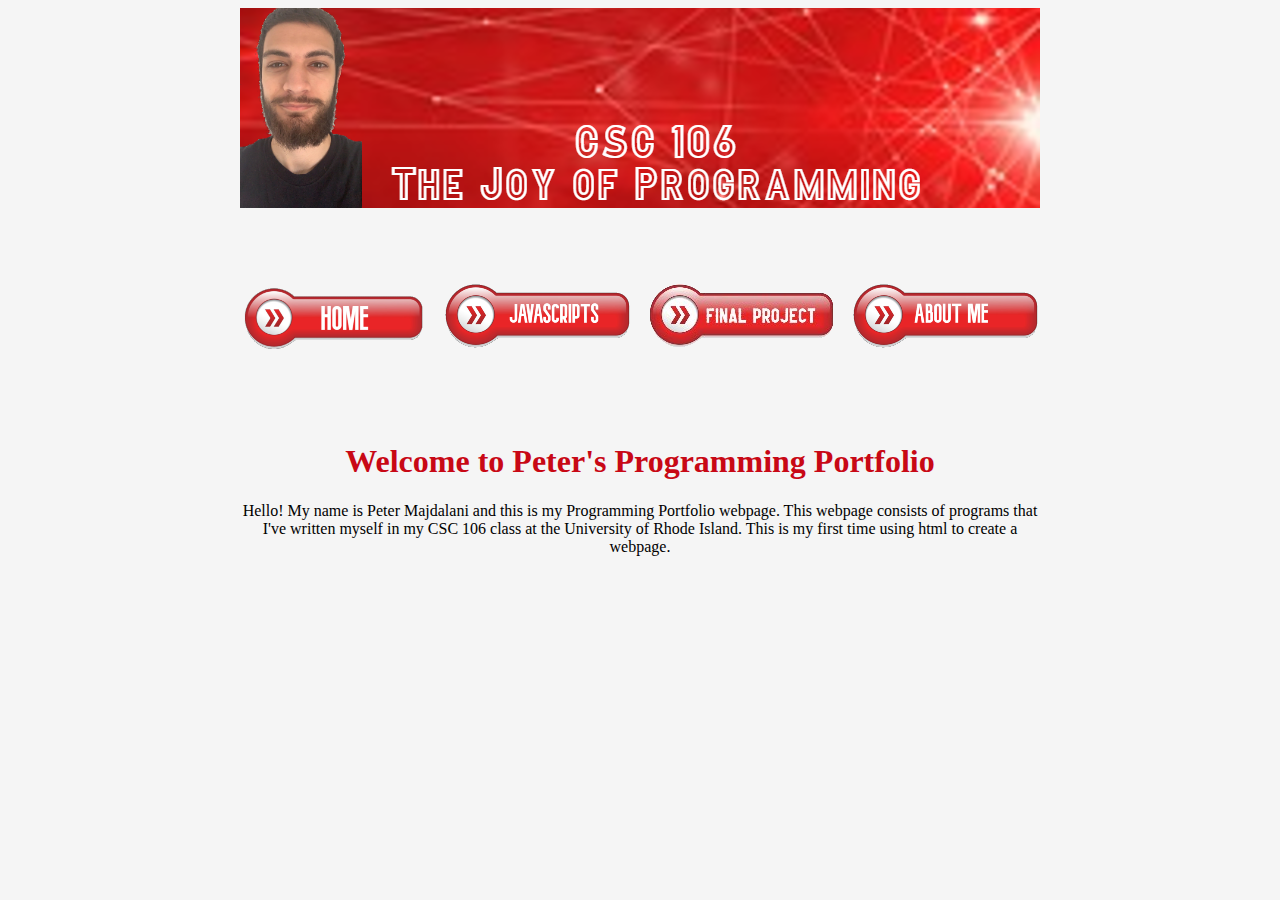
<file: index.html>
<!DOCTYPE html>
<html>
    <head>
        <meta charset="utf-8">
        <title>Peter's Programming Portfolio</title>
        <link rel="stylesheet" href="pete.css">
    </head>
    <body> 
        <center>
        <img src="NewCSC106_banner.png">
        <table>
            <tr>
                <td>
                    <a href="https://pmajdalani.github.io">
                        <img src="RedButtonHome.png"> </a> </td>
                <td>
                    <a href="https://pmajdalani.github.io/Javascripts.html">
                          <img src="RedButtonJavascripts.png"> </a> </td>
                <td> 
                    <a href="https://pmajdalani.github.io/Final_Project.html">
                        <img src="RedButtonFinal_Project.png"> </a> </td>
                <td>
                    <a href="https://pmajdalani.github.io/AboutMe.html">
                        <img src="RedButtonAboutMe.png"> </a> </td>
            </tr>
        </table>
      <h1 id="Welcome-header"> Welcome to Peter's Programming Portfolio</h1>
      <p id="welcome-para"> Hello! My name is Peter Majdalani and this is my Programming Portfolio webpage. This webpage consists of programs that I've written myself in my CSC 106 class
          at the University of Rhode Island. This is my first time using html to create a webpage.  </p>
        </center>
    </body>
</html>
</file>
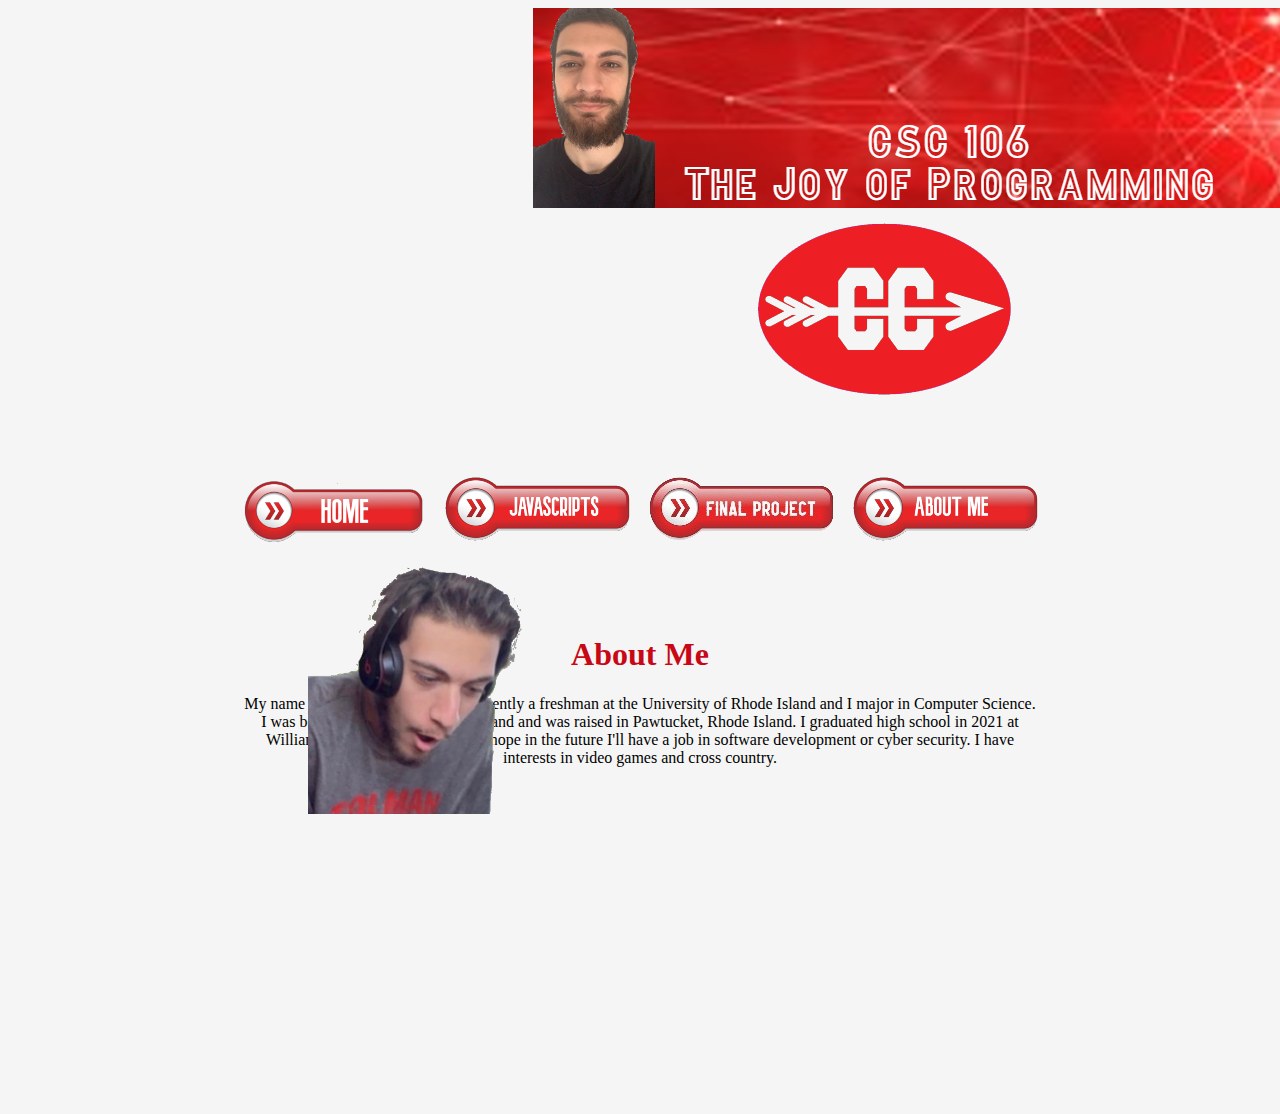
<file: AboutMe.html>
<!DOCTYPE html>
<html>
    <head>
        <meta charset="utf-8">
        <title>About Me</title>
        <link rel="stylesheet" href="pete.css">
    </head>
    <body> 
        <center>
            <img id="banner" src="NewCSC106_banner.png"> <img id="CC" src="CC.png">
        <table>
            <tr>
                <td>
                    <a href="https://pmajdalani.github.io">
                        <img src="RedButtonHome.png"> </a> </td>
                <td>
                    <a href="https://pmajdalani.github.io/Javascripts.html">
                          <img src="RedButtonJavascripts.png"> </a> </td>
                <td> 
                    <a href="https://pmajdalani.github.io/Final_Project.html">
                        <img src="RedButtonFinal_Project.png"> </a> </td>
                <td>
                    <a href="https://pmajdalani.github.io/AboutMe.html">
                        <img src="RedButtonAboutMe.png"> </a> </td>
            </tr>
        </table>
      <h1 id="AboutMe-header"> About Me </h1>
      <p id="AboutMe-para"> My name is Peter Majdalani, I am currently a freshman at the University of Rhode Island and I major in Computer Science. I was born in Providence, Rhode Island and was raised in Pawtucket, Rhode Island.
       I graduated high school in 2021 at William E. Tolman High School. I hope in the future I'll have a job in software development or cyber security. I have interests in
       video games and cross country.</p> 
            <img id="pedro" src="pedro.png">
        </center>
    </body>
</file>
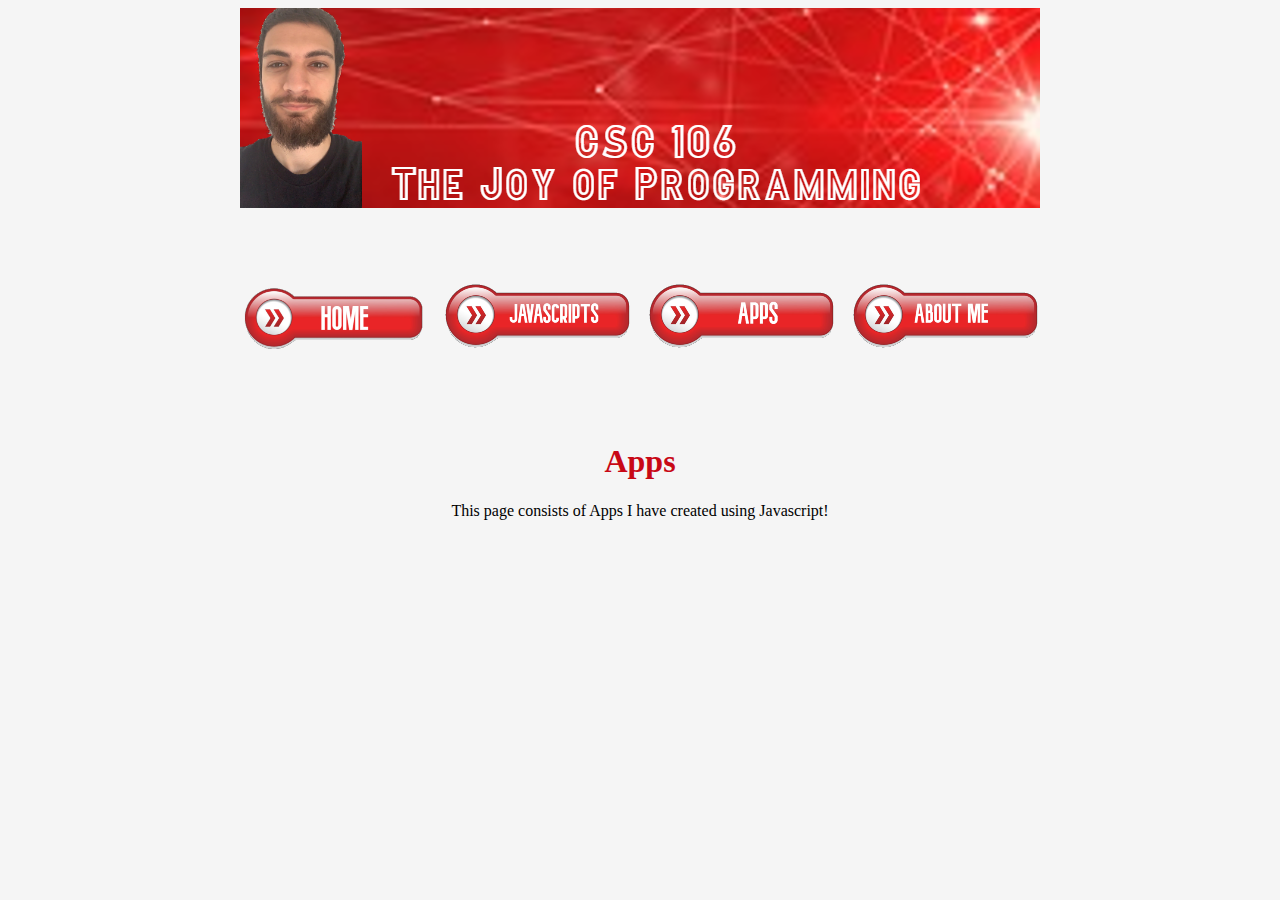
<file: Apps.html>
<!DOCTYPE html>
<html>
    <head>
        <meta charset="utf-8">
        <title>Apps</title>
         <link rel="stylesheet" href="pete.css">
    </head>
    <body> 
        <center>
        <img src="NewCSC106_banner.png">
        <table>
            <tr>
                <td>
                    <a href="https://pmajdalani.github.io">
                        <img src="RedButtonHome.png"> </a> </td>
                <td>
                    <a href="https://pmajdalani.github.io/Javascripts.html">
                          <img src="RedButtonJavascripts.png"> </a> </td>
                <td> 
                    <a href="https://pmajdalani.github.io/Apps.html">
                        <img src="RedButtonApps.png"> </a> </td>
                <td>
                    <a href="https://pmajdalani.github.io/AboutMe.html">
                        <img src="RedButtonAboutMe.png"> </a> </td>
            </tr>
        </table>
      <h1  id="Apps-header"> Apps</h1>
      <p> This page consists of Apps I have created using Javascript! </p>
        </center>
    </body>
</html>
</file>
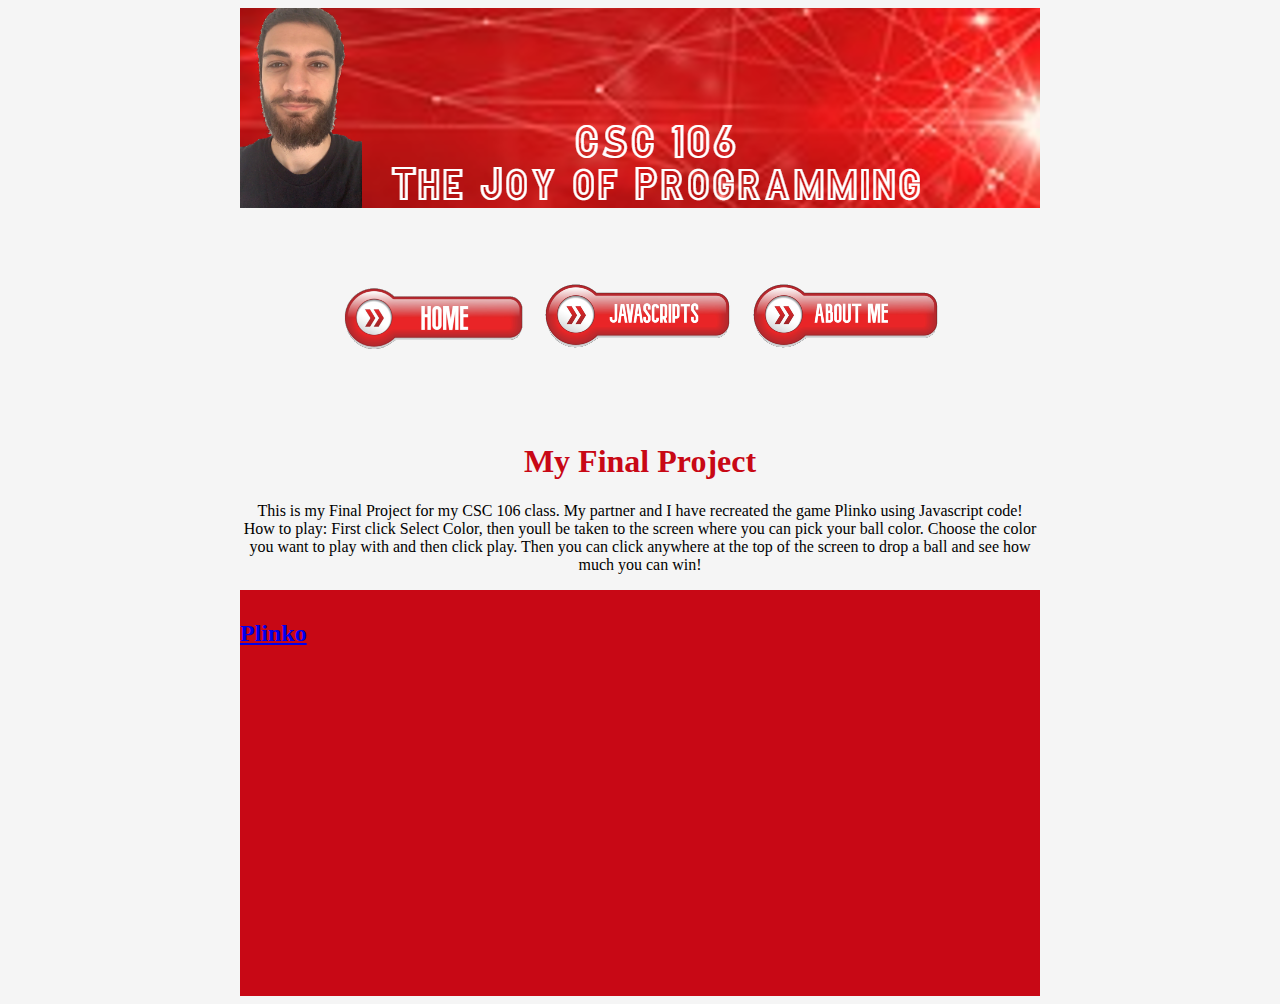
<file: Final_Project.html>
<!DOCTYPE html>
<html>
    <head>
        <meta charset="utf-8">
        <title>Final Project</title>
        <link rel="stylesheet" href="pete.css">
    </head>
    <body> 
        <center>
        <img src="NewCSC106_banner.png">
        <table>
            <tr>
                <td>
                    <a href="https://pmajdalani.github.io">
                        <img src="RedButtonHome.png"> </a> </td>
                <td>
                    <a href="https://pmajdalani.github.io/Javascripts.html">
                          <img src="RedButtonJavascripts.png"> </a> </td>
                <td> 
                    <a href="https://pmajdalani.github.io/Final_Project.html>
                        <img src="RedButtonFinal_Project.png"> </a> </td>
                <td>
                    <a href="https://pmajdalani.github.io/AboutMe.html">
                        <img src="RedButtonAboutMe.png"> </a> </td>
            </tr>
        </table>
      <h1 id="Welcome-header"> My Final Project</h1>
      <p id="welcome-para"> This is my Final Project for my CSC 106 class. My partner and I have recreated the game Plinko using Javascript code! How to play: First click Select Color, 
                          then youll be taken to the screen where you can pick your ball color. Choose the color you want to play with and then click play.
                          Then you can click anywhere at the top of the screen to drop a ball and see how much you can win!</p>
        </center>
        <div class="main-body">
          <h2><a href="https://www.khanacademy.org/computer-programming/plinko/5691111555252224">Plinko</a></h2><script src="https://www.khanacademy.org/computer-programming/plinko/5691111555252224/embed.js?editor=no&buttons=no&author=no&embed=yes"></script>
          
          <iframe width="560" height="315" src="https://www.youtube.com/embed/Vf01RJ9Uzn0" title="YouTube video player" frameborder="0" allow="accelerometer; autoplay; clipboard-write; encrypted-media; gyroscope; picture-in-picture" allowfullscreen></iframe>
    </body>
</html>
</file>
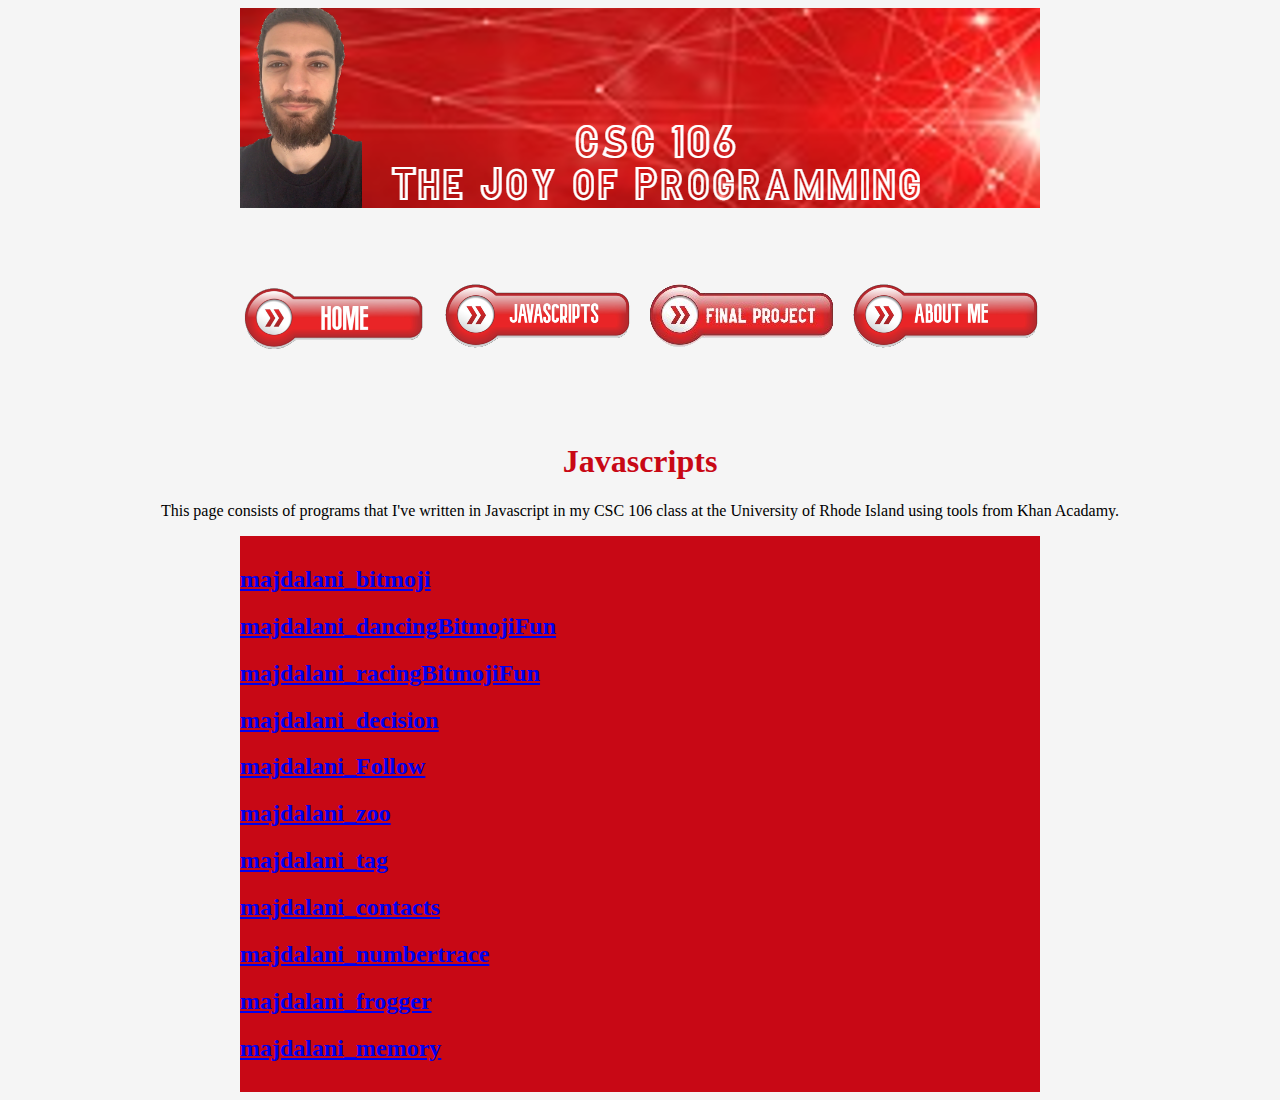
<file: Javascripts.html>
<!DOCTYPE html>
<html>
    <head>
        <meta charset="utf-8">
        <title>Javascripts</title>
        <link rel="stylesheet" href="pete.css">
    </head>
    <body> 
        <center>
        <img src="NewCSC106_banner.png">
        <table>
            <tr>
               <td>
                    <a href="https://pmajdalani.github.io">
                        <img src="RedButtonHome.png"> </a> </td>
                <td>
                    <a href="https://pmajdalani.github.io/Javascripts.html">
                          <img src="RedButtonJavascripts.png"> </a> </td>
                <td> 
                    <a href="https://pmajdalani.github.io/Final_Project.html">
                        <img src="RedButtonFinal_Project.png"> </a> </td>
                <td>
                    <a href="https://pmajdalani.github.io/AboutMe.html">
                        <img src="RedButtonAboutMe.png"> </a> </td>
            </tr>
        </table>
        <h1 id="java-header"> Javascripts </h1>
        <p> This page consists of programs that I've written in Javascript in my CSC 106 class at the University of Rhode Island using tools from Khan Acadamy.
        </center>
        <div class="main-body">
       <h2><a href="https://www.khanacademy.org/computer-programming/majdalani_bitmoji/6396262228213760">majdalani_bitmoji</a></h2><script src="https://www.khanacademy.org/computer-programming/majdalani_bitmoji/6396262228213760/embed.js?editor=no&buttons=no&author=no&embed=yes"></script>
        
        <h2><a href="https://www.khanacademy.org/computer-programming/majdalani_dancingbitmojifun/5743173368332288">majdalani_dancingBitmojiFun</a></h2><script src="https://www.khanacademy.org/computer-programming/majdalani_dancingbitmojifun/5743173368332288/embed.js?editor=no&buttons=no&author=no&embed=yes"></script>
        
        <h2><a href="https://www.khanacademy.org/computer-programming/majdalani_racingbitmojifun/5367678982209536">majdalani_racingBitmojiFun</a></h2><script src="https://www.khanacademy.org/computer-programming/majdalani_racingbitmojifun/5367678982209536/embed.js?editor=no&buttons=no&author=no&embed=yes"></script>
            
        <h2><a href="https://www.khanacademy.org/computer-programming/majdalani_decision/5481500690661376">majdalani_decision</a></h2><script src="https://www.khanacademy.org/computer-programming/majdalani_decision/5481500690661376/embed.js?editor=no&buttons=no&author=no&embed=yes"></script>
            
        <h2><a href="https://www.khanacademy.org/computer-programming/majdalani_follow/5161152568934400">majdalani_Follow</a></h2><script src="https://www.khanacademy.org/computer-programming/majdalani_follow/5161152568934400/embed.js?editor=no&buttons=no&author=no&embed=yes"></script>
   
        <h2><a href="https://www.khanacademy.org/computer-programming/majdalani_zoo/6024158513250304">majdalani_zoo</a></h2><script src="https://www.khanacademy.org/computer-programming/majdalani_zoo/6024158513250304/embed.js?editor=no&buttons=no&author=no&embed=yes"></script>
            
        <h2><a href="https://www.khanacademy.org/computer-programming/majdalani_tag/5027115309252608">majdalani_tag</a></h2><script src="https://www.khanacademy.org/computer-programming/majdalani_tag/5027115309252608/embed.js?editor=no&buttons=no&author=no&embed=yes"></script>
        
        <h2><a href="https://www.khanacademy.org/computer-programming/majdalani_contacts/5232129239728128">majdalani_contacts</a></h2><script src="https://www.khanacademy.org/computer-programming/majdalani_contacts/5232129239728128/embed.js?editor=no&buttons=no&author=no&embed=yes"></script>
            
        <h2><a href="https://www.khanacademy.org/computer-programming/majdalani_numbertrace/4541165722451968">majdalani_numbertrace</a></h2><script src="https://www.khanacademy.org/computer-programming/majdalani_numbertrace/4541165722451968/embed.js?editor=no&buttons=no&author=no&embed=yes"></script>
            
        <h2><a href="https://www.khanacademy.org/computer-programming/majdalani_frogger/4689017863979008">majdalani_frogger</a></h2><script src="https://www.khanacademy.org/computer-programming/majdalani_frogger/4689017863979008/embed.js?editor=no&buttons=no&author=no&embed=yes"></script>
            
         <h2><a href="https://www.khanacademy.org/computer-programming/majdalani_memory/6005389621510144">majdalani_memory</a></h2><script src="https://www.khanacademy.org/computer-programming/majdalani_memory/6005389621510144/embed.js?editor=no&buttons=no&author=no&embed=yes"></script>
        </div>
    </body>
</file>
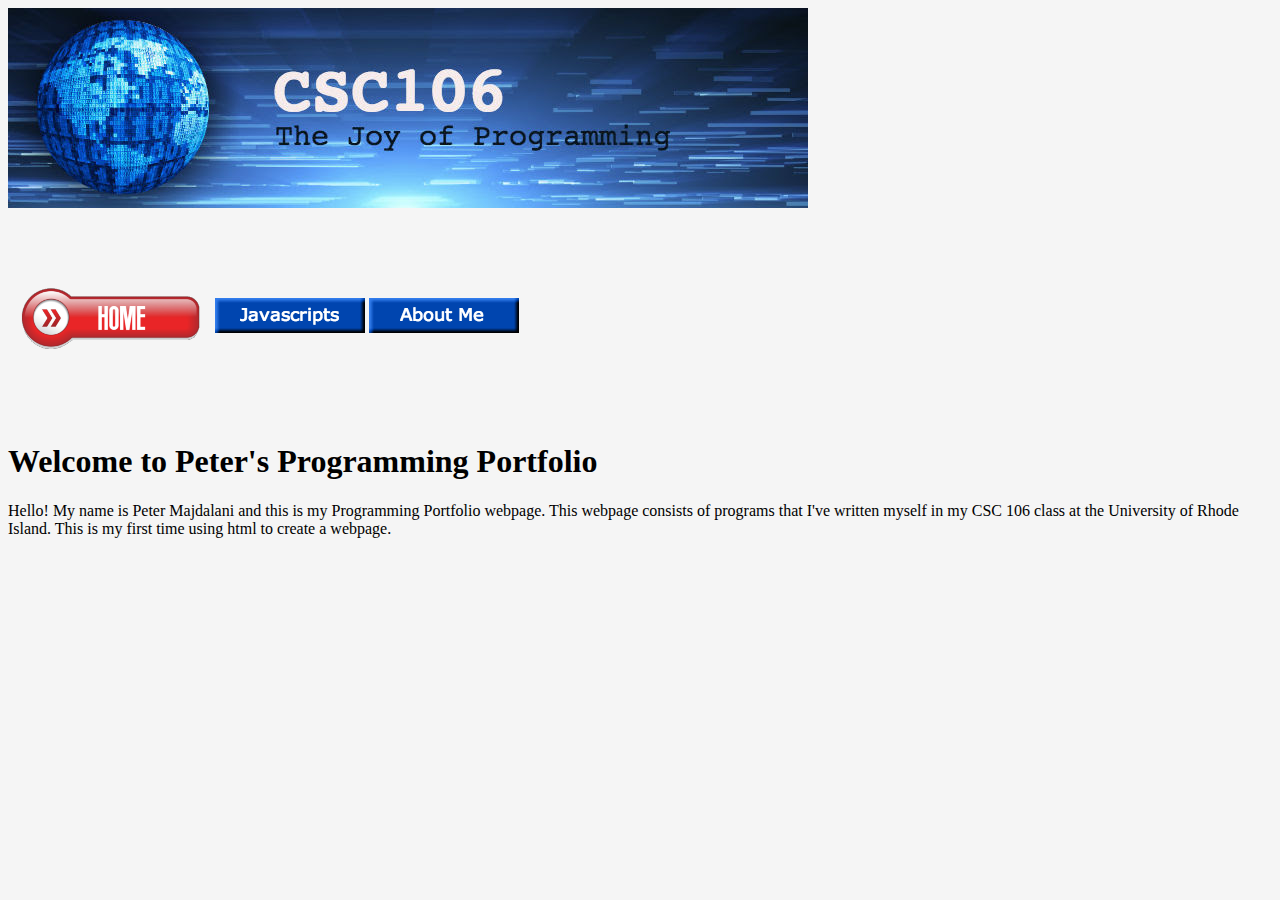
<file: test.html>
<!DOCTYPE html>
<html>
    <head>
        <meta charset="utf-8">
        <title>Peter's Programming Portfolio</title>
        <link rel="stylesheet" href="pete.css">
        
       
    </head>
    <body> 
        <img src="csc106_banner.jpg">
        <table>
            <tr>
                <td>
                    <a href="https://pmajdalani.github.io">
                        <img src="RedButtonHome.png"> </a> </td>
                <td>
                    <a href="https://pmajdalani.github.io/Javascripts.html">
                          <img src="JavascriptsButton.png"> </a> </td>
                <td>
                    <a href="https://pmajdalani.github.io/AboutMe.html">
                        <img src="AboutMeButton.png"> </a> </td>

                  
                
                                                         
                                                         
                                                            
                                                             
                
                                                            
                                                            
                                                           
                                                             
                
             
               
              
            </tr>
        </table>
      <h1> Welcome to Peter's Programming Portfolio</h1>
      <p> Hello! My name is Peter Majdalani and this is my Programming Portfolio webpage. This webpage consists of programs that I've written myself in my CSC 106 class
          at the University of Rhode Island. This is my first time using html to create a webpage.  </p>
       
      
      
    
 
   


    </body>
</html>
</file>
<file: pete.css>
body{
  background-color: WhiteSmoke;
}

#java-header{
  color: rgb(200,8,21);
}

#Welcome-header{
  color: rgb(200,8,21);
}

#AboutMe-header{
  color: rgb(200,8,21);
}

#Apps-header{
  color: rgb(200,8,21);
}

#welcome-para{
  width:800px
}

#AboutMe-para{
  width:800px
}

#CC{
  float: right;
  padding-right:250px
}

#banner{
  padding-left:525px
}

#pedro{
  float: left;
  padding-left:300px;
  position: relative;
  top:-300px
   
}

.main-body{
  background-color: rgb(200,8,21);
  margin-left: auto;
  margin-right: auto;
  margin-top:10px;
  width:800px;
  padding-top:10px;
  padding-bottom:10px;
}
</file>
